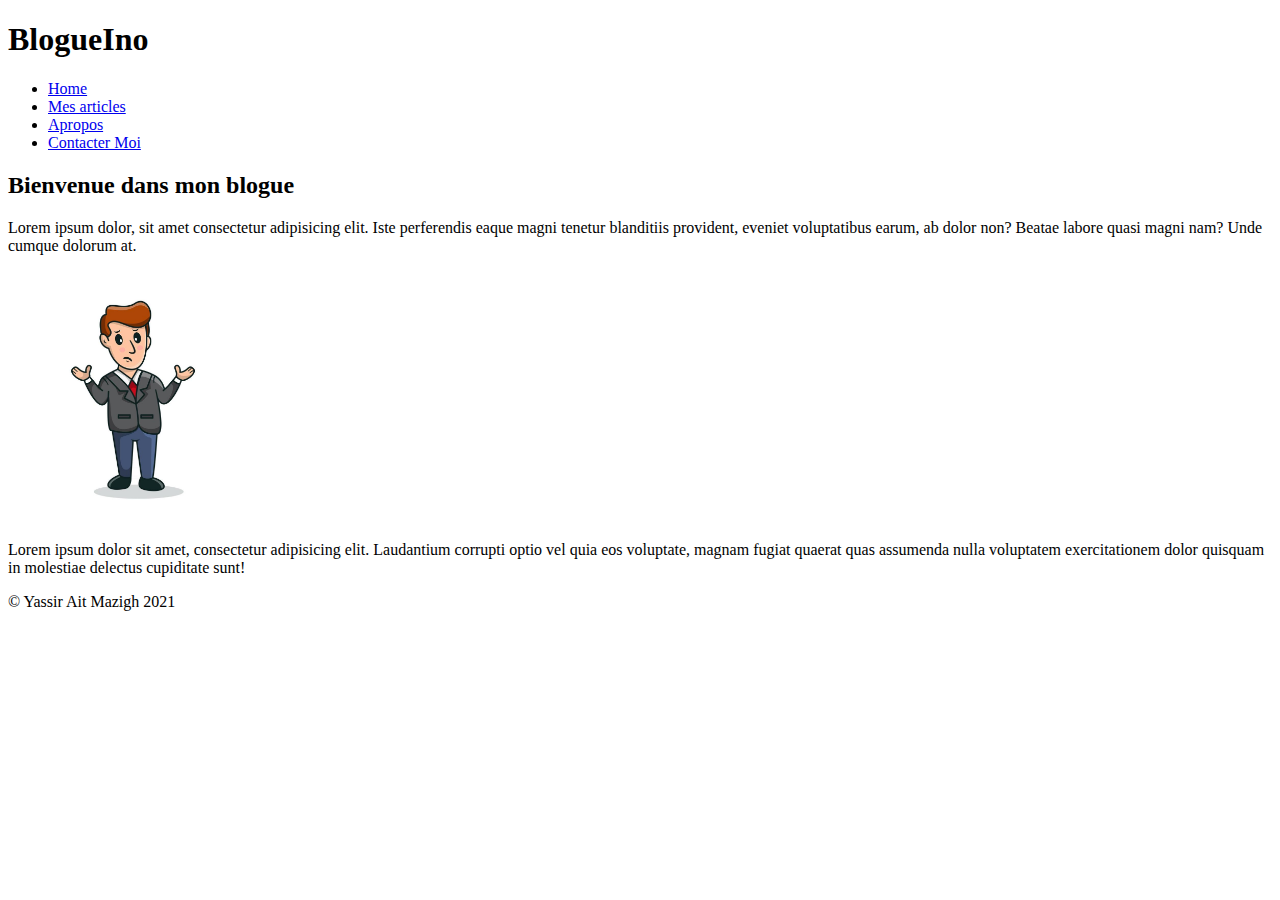
<file: TP01/index.html>
<!DOCTYPE html>
<html lang="en">
<head>
    <meta charset="UTF-8">
    <meta http-equiv="X-UA-Compatible" content="IE=edge">
    <meta name="viewport" content="width=device-width, initial-scale=1.0">
    <title>Bloguelno</title>
</head>
<body>
    <h1>BlogueIno</h1>
    <ul>
        <li><a href="#">Home</a></li>
        <li><a href="articles.html">Mes articles</a></li>
        <li><a href="apropos.html">Apropos</a></li>
        <li><a href="contact.html">Contacter Moi</a></li>
    </ul>
    <h2>Bienvenue dans mon blogue</h2>
    <p>Lorem ipsum dolor, sit amet consectetur adipisicing elit. Iste perferendis eaque magni tenetur blanditiis provident, eveniet voluptatibus earum, ab dolor non? Beatae labore quasi magni nam? Unde cumque dolorum at.</p>
    <img src="images/img.jpg" alt="man" style="width: 250px;">
    <p>Lorem ipsum dolor sit amet, consectetur adipisicing elit. Laudantium corrupti optio vel quia eos voluptate, magnam fugiat quaerat quas assumenda nulla voluptatem exercitationem dolor quisquam in molestiae delectus cupiditate sunt!</p>
    <p>&copy; Yassir Ait Mazigh 2021</p>
</body>
</html>
</file>
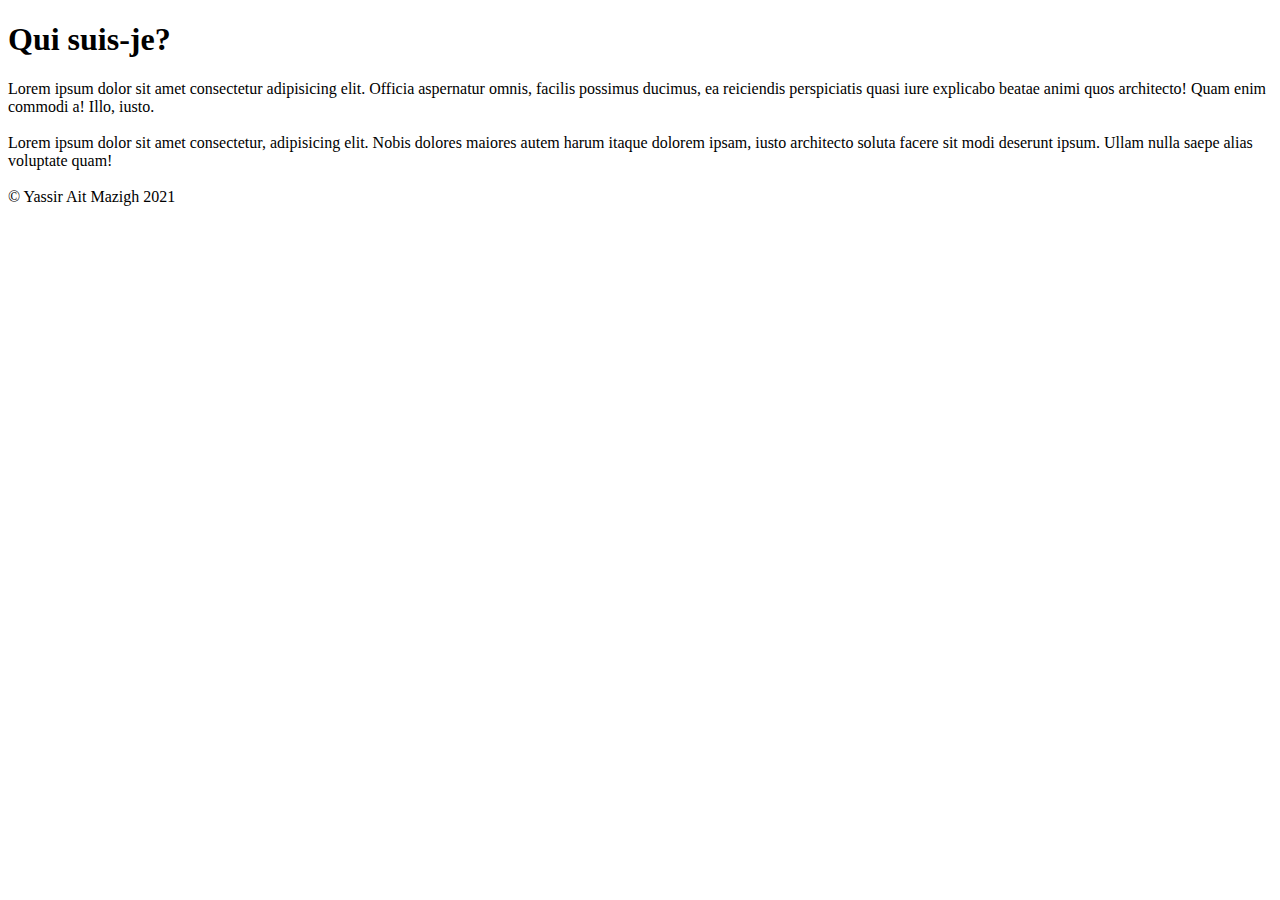
<file: TP01/apropos.html>
<!DOCTYPE html>
<html lang="en">
<head>
    <meta charset="UTF-8">
    <meta http-equiv="X-UA-Compatible" content="IE=edge">
    <meta name="viewport" content="width=device-width, initial-scale=1.0">
    <title>Bloguelno: Qui suis-je?</title>
</head>
<body>
    <h1>Qui suis-je?</h1>
    <p>Lorem ipsum dolor sit amet consectetur adipisicing elit. Officia aspernatur omnis, facilis possimus ducimus, ea reiciendis perspiciatis quasi iure explicabo beatae animi quos architecto! Quam enim commodi a! Illo, iusto. <br><br> Lorem ipsum dolor sit amet consectetur, adipisicing elit. Nobis dolores maiores autem harum itaque dolorem ipsam, iusto architecto soluta facere sit modi deserunt ipsum. Ullam nulla saepe alias voluptate quam! <br><br> &copy; Yassir Ait Mazigh 2021</p>
    
</body>
</html>
</file>
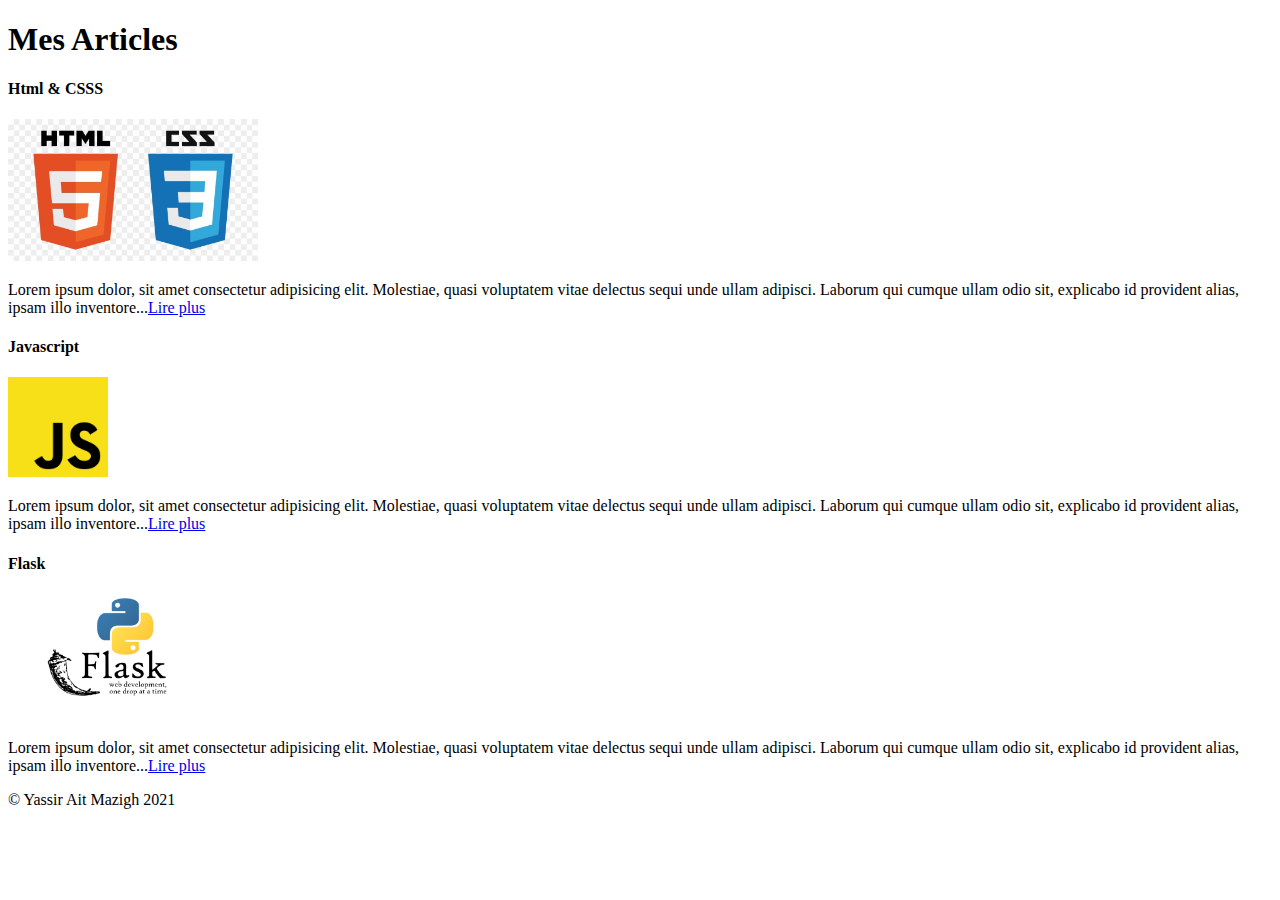
<file: TP01/articles.html>
<!DOCTYPE html>
<html lang="en">
<head>
    <meta charset="UTF-8">
    <meta http-equiv="X-UA-Compatible" content="IE=edge">
    <meta name="viewport" content="width=device-width, initial-scale=1.0">
    <title>Bloguelno: Articles</title>
</head>
<body>
    <h1>Mes Articles</h1>
    <h4>Html & CSSS</h4>
    <img src="images/html_css.jpg" alt="html_css" style="width: 250px;">
    <p>Lorem ipsum dolor, sit amet consectetur adipisicing elit. Molestiae, quasi voluptatem vitae delectus sequi unde ullam adipisci. Laborum qui cumque ullam odio sit, explicabo id provident alias, ipsam illo inventore...<a href="#suite">Lire plus</a>
    </p>
    <h4>Javascript</h4>
    <img src="images/js.png" alt="html_css" style="width: 100px;">
    <p>Lorem ipsum dolor, sit amet consectetur adipisicing elit. Molestiae, quasi voluptatem vitae delectus sequi unde ullam adipisci. Laborum qui cumque ullam odio sit, explicabo id provident alias, ipsam illo inventore...<a href="#suite">Lire plus</a>
    </p>
    <h4>Flask</h4>
    <img src="images/Flask.png" alt="html_css" style="width: 200px;">
    <p>Lorem ipsum dolor, sit amet consectetur adipisicing elit. Molestiae, quasi voluptatem vitae delectus sequi unde ullam adipisci. Laborum qui cumque ullam odio sit, explicabo id provident alias, ipsam illo inventore...<a href="#suite">Lire plus</a>
    </p>
    <p>&copy; Yassir Ait Mazigh 2021</p>
</body>
</html>
</file>
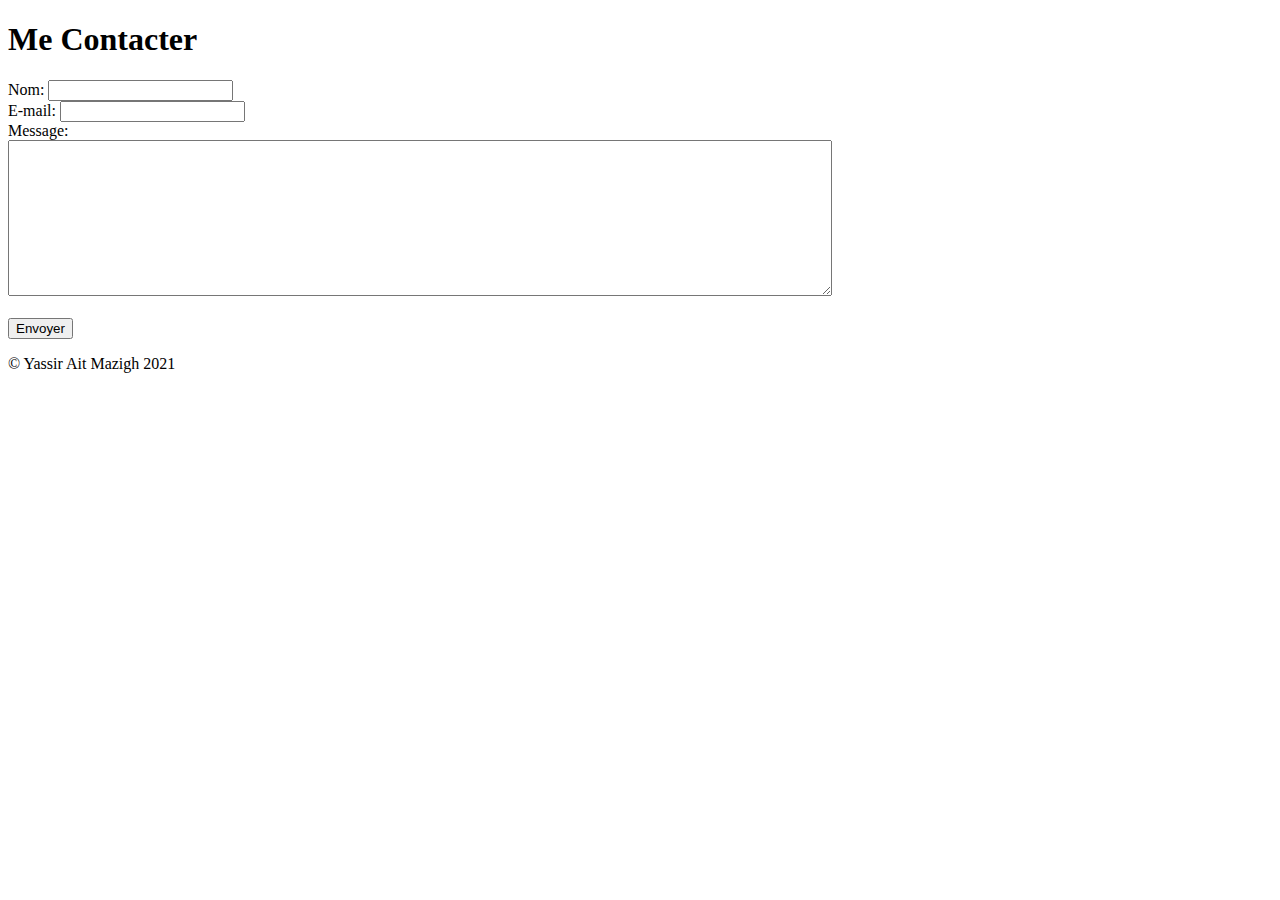
<file: TP01/contact.html>
<!DOCTYPE html>
<html lang="en">
<head>
    <meta charset="UTF-8">
    <meta http-equiv="X-UA-Compatible" content="IE=edge">
    <meta name="viewport" content="width=device-width, initial-scale=1.0">
    <title>Bloguelno: Me Contacter</title>
</head>
<body>
    <h1>Me Contacter</h1>
    <label for="1">Nom:</label>
    <input type="text" name="nom" id="1">
    <br>
    <label for="2">E-mail:</label>
    <input type="email" name="email" id="2">
    <br>
    <label for="3">Message:</label>
    <br>
    <textarea name="text" id="3" cols="100" rows="10"></textarea>
    <br><br>
    <button>Envoyer</button>
    <p>&copy; Yassir Ait Mazigh 2021</p>
</body>
</html>
</file>
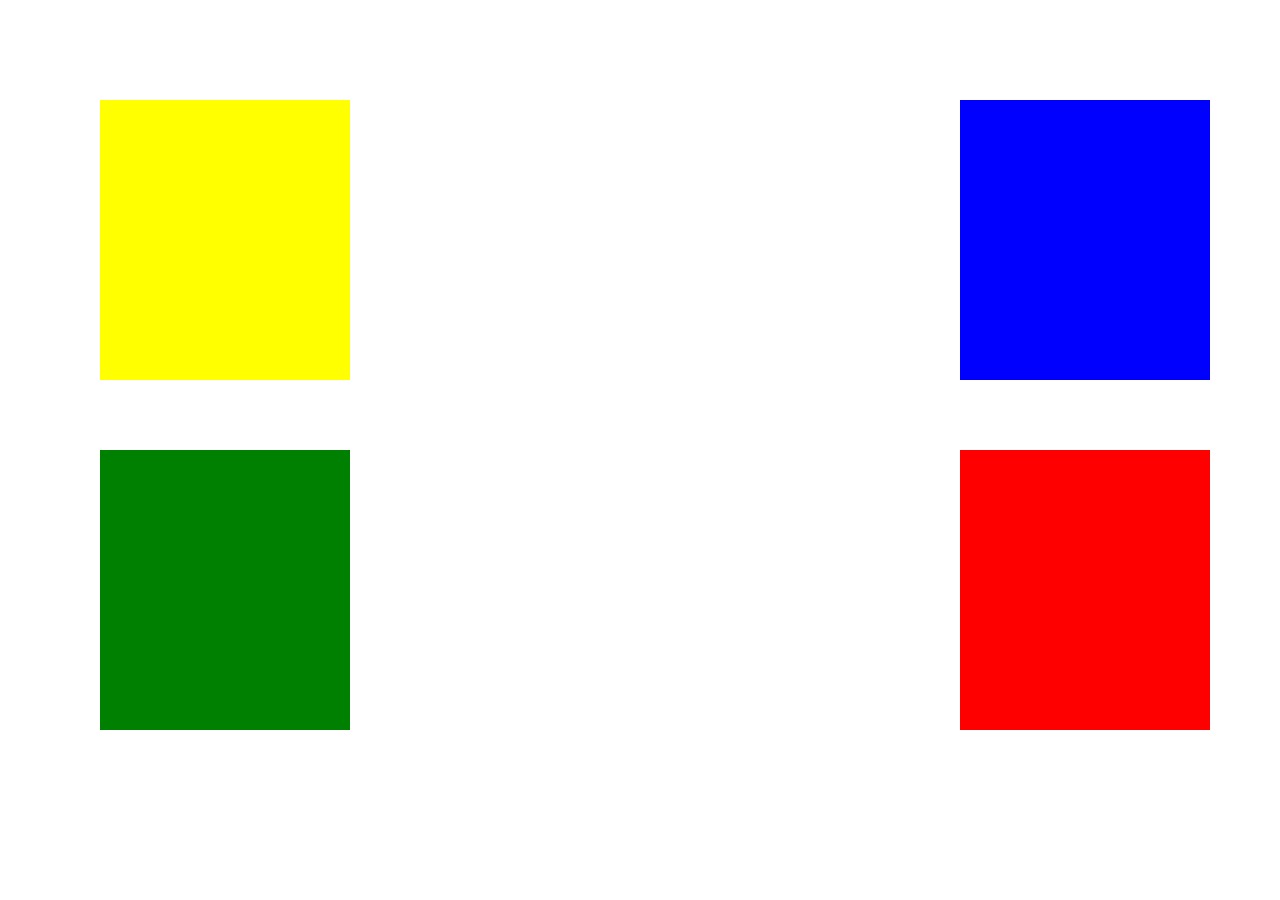
<file: TP02/ex1/ex1.html>
<!DOCTYPE html>
<html lang="en">
<head>
    <meta charset="UTF-8">
    <meta http-equiv="X-UA-Compatible" content="IE=edge">
    <meta name="viewport" content="width=device-width, initial-scale=1.0">
    <link rel="stylesheet" href="style1.css">
    <title>exercise positionnement</title>
</head>
<body>
    <div id="a"></div>
    <div id="b"></div>
    <div id="c"></div>
    <div id="d"></div>
</body>
</html>
</file>
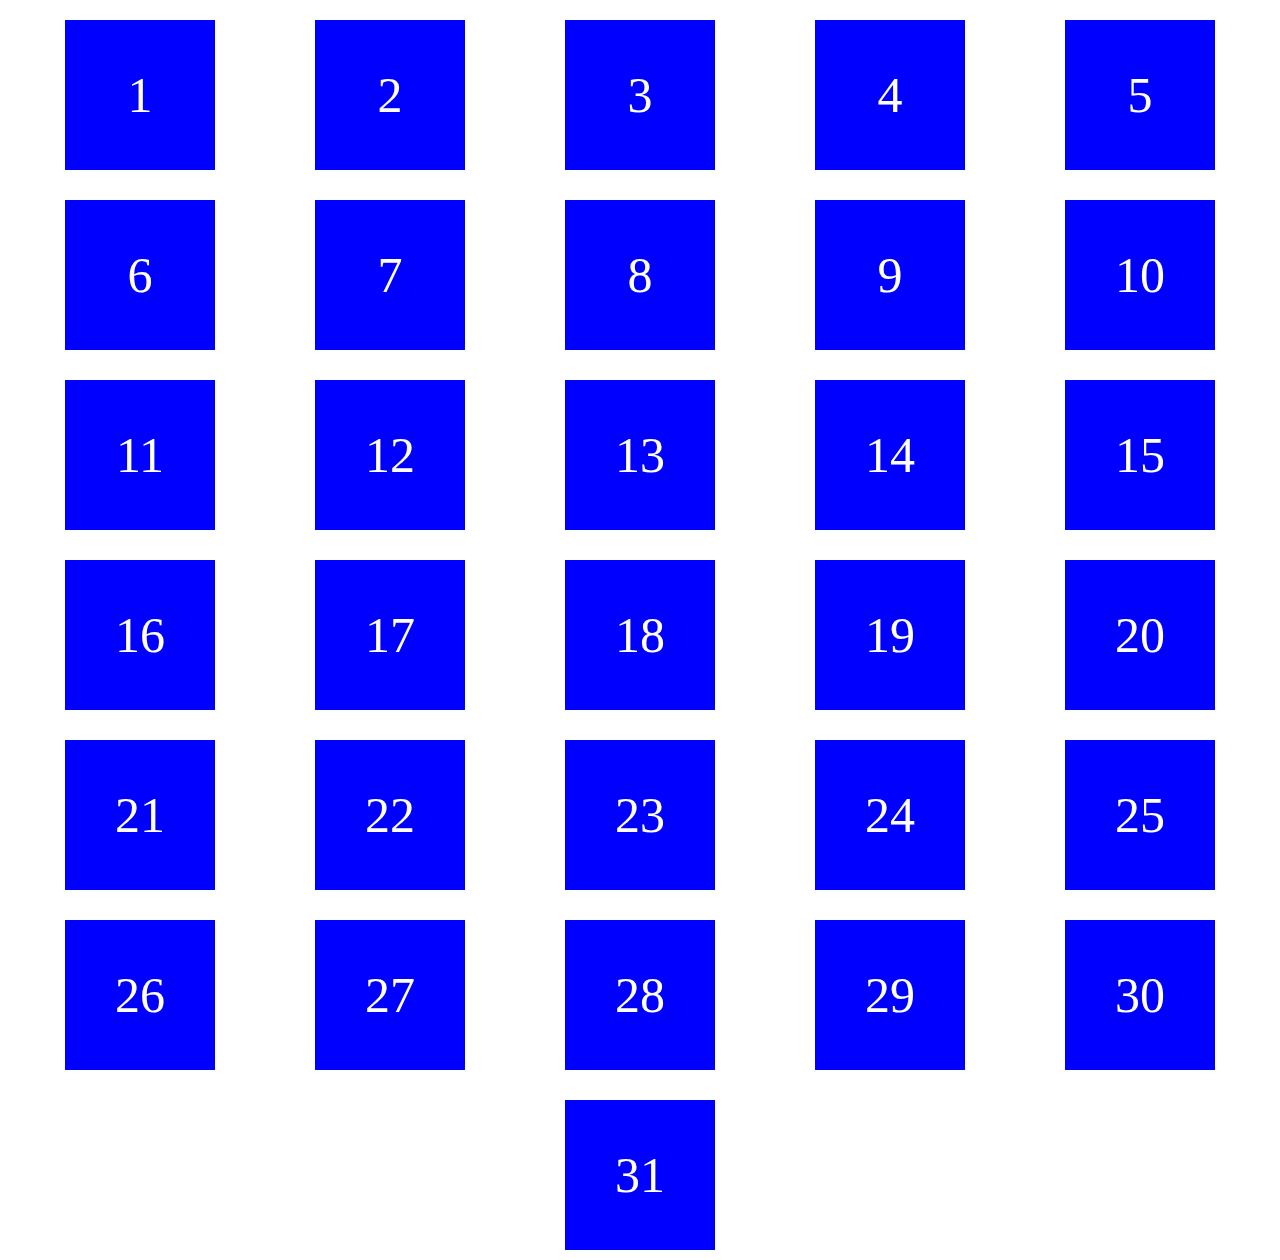
<file: TP02/ex2/ex2.html>
<!DOCTYPE html>
<html lang="en">
<head>
    <meta charset="UTF-8">
    <meta http-equiv="X-UA-Compatible" content="IE=edge">
    <meta name="viewport" content="width=device-width, initial-scale=1.0">
    <link rel="stylesheet" href="style2.css">
    <title>Exercice flexbox</title>
</head>
<body>
    <section>
        <div>1</div>
        <div>2</div>
        <div>3</div>
        <div>4</div>
        <div>5</div>
        <div>6</div>
        <div>7</div>
        <div>8</div>
        <div>9</div>
        <div>10</div>
        <div>11</div>
        <div>12</div>
        <div>13</div>
        <div>14</div>
        <div>15</div>
        <div>16</div>
        <div>17</div>
        <div>18</div>
        <div>19</div>
        <div>20</div>
        <div>21</div>
        <div>22</div>
        <div>23</div>
        <div>24</div>
        <div>25</div>
        <div>26</div>
        <div>27</div>
        <div>28</div>
        <div>29</div>
        <div>30</div>
        <div>31</div>
      </section>
</body>
</html>
</file>
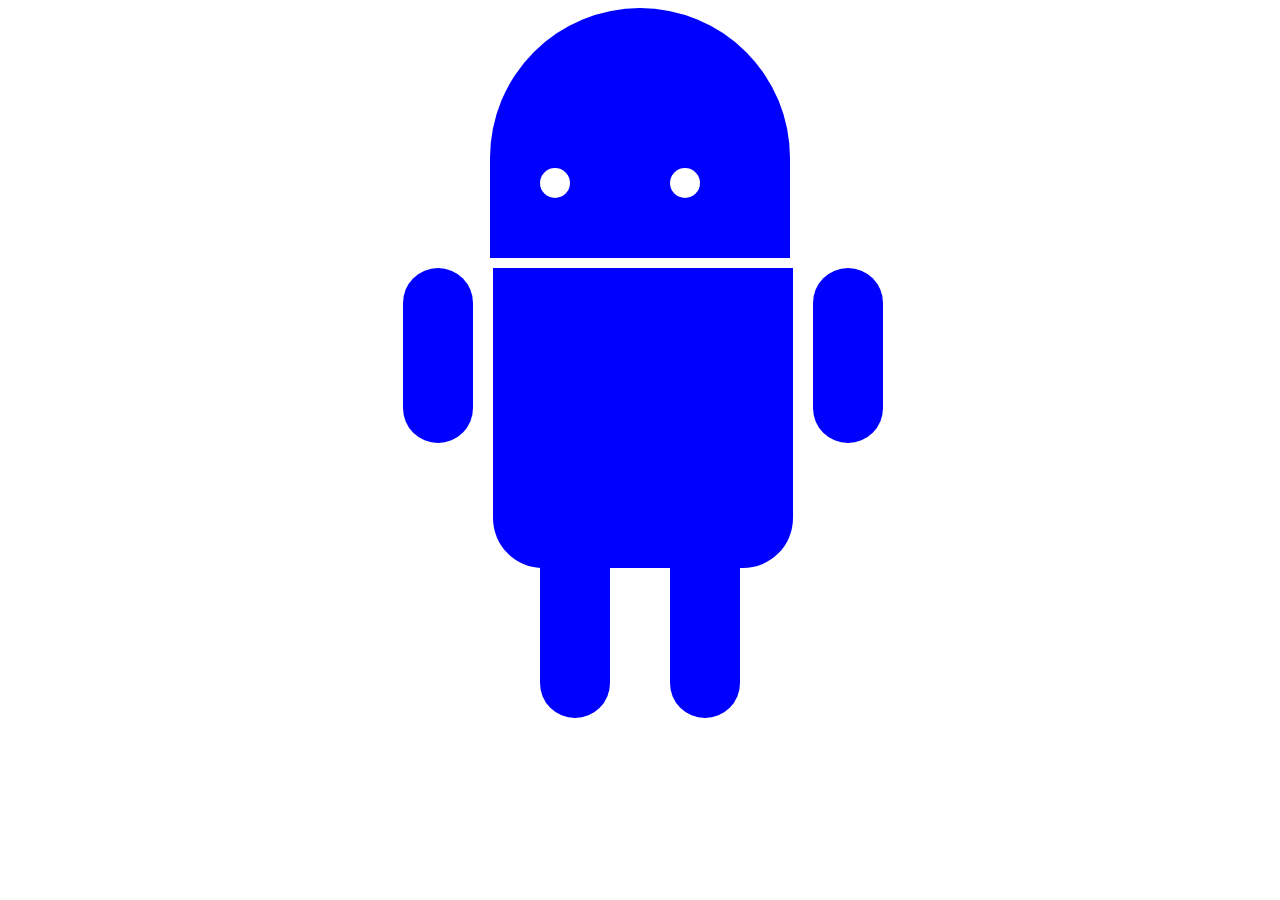
<file: TP02/ex4/ex4.html>
<!DOCTYPE html>
<html lang="en">
<head>
    <meta charset="UTF-8">
    <meta http-equiv="X-UA-Compatible" content="IE=edge">
    <meta name="viewport" content="width=device-width, initial-scale=1.0">
    <link rel="stylesheet" href="style4.css">
    <title>My robot</title>
</head>
<body>
    <div class="robots">
		<div class="android"> 
			<div class="head"> 
				<div class="eyes"> 
					<div class="left_eye"></div> 
					<div class="right_eye"></div>
				</div> 
			</div> 
			<div class="upper_body"> 
				<div class="left_arm"></div> 
				<div class="torso"></div> 
				<div class="right_arm"></div> 
			</div> 
			<div class="lower_body"> 
				<div class="left_leg"></div> 
				<div class="right_leg"></div> 
			</div> 
		</div>
	</div>
</body>
</html>
</file>
<file: TP02/ex1/style1.css>
div{
    width: 250px;
    height: 280px;
    position: fixed;
}
#a{
    background-color: yellow;
    left: 100px;
    top: 100px;
}
#b{
    background-color: green;
    left: 100px;
    top: 50%;
}
#c{
    background-color: blue;
    left: 75%;
    top: 100px;
}
#d{
    background-color:red;
    left: 75%;
    top: 50%;
}
</file>
<file: TP02/ex2/style2.css>
body { 
    margin: 0;
    padding: 0;
    border: 0;
}
/* section { 
    min-height: 100vh;
} */
div { 
    background-color: blue;
    color: white;
    font-size: 50px; 
}
section{
   display: flex;
   flex-wrap: wrap;
   width: 90%;
   margin-left:auto;
   margin-right:auto;
   justify-content:space-between;
   column-gap: 100px;
   align-items:center;
   justify-content:center;
}
 
section div{
   height: 150px;
   width: 150px;
   margin-bottom:10px;
   margin-top:20px;
   display:flex;
   align-items:center;
   justify-content:center;
}
 
 /*section div {
   width:calc(25% - 20px);
   margin-left:10px;
   margin-right:10px;
 }*/
</file>
<file: TP02/ex4/style4.css>
.robots {
    flex-wrap: wrap;
	display: flex;
	justify-content: center;
}

.head, .left_arm, .torso, .right_arm, .left_leg, .right_leg {
	background-color: blue;
}

.head { 
    width: 300px; 
	margin: 0 auto; 
	height: 250px; 
	border-radius: 200px 200px 0 0; 
	margin-bottom: 10px;
} 

.eyes {
    display: flex;
}

.left_eye, .right_eye { 
    width: 30px; 
    height: 30px; 
    border-radius: 15px; 
    background-color: white;  
} 

.left_eye { 
    position: relative; 
    top: 160px; 
    left: 50px; 
} 

.right_eye { 
    position: relative; 
    top: 160px; 
    left: 150px; 
}

.upper_body { 
    width: 500px; 
	height: 250px;
	display: flex;
    margin-left: 25px;
} 

.left_arm, .right_arm { 
	width: 70px; 
	height: 175px;
	border-radius: 100px; 
} 

.left_arm { 
	margin-right: 10px; 
} 

.right_arm { 
	margin-left: 10px; 
} 

.torso { 
	width: 300px; 
	height: 300px;
	margin-right: 10px; 
	margin-left: 10px; 
	border-radius: 0 0 50px 50px;
} 

.lower_body { 
	width: 300px; 
	height: 300px;
	margin: 0 auto;
	display: flex;
} 

.left_leg, .right_leg { 
	width: 70px; 
	height: 200px;
	border-radius: 0 0 100px 100px; 
} 

.left_leg { 
	margin-left: 50px;
} 

.right_leg { 
	margin-left: 60px; 
}
</file>
